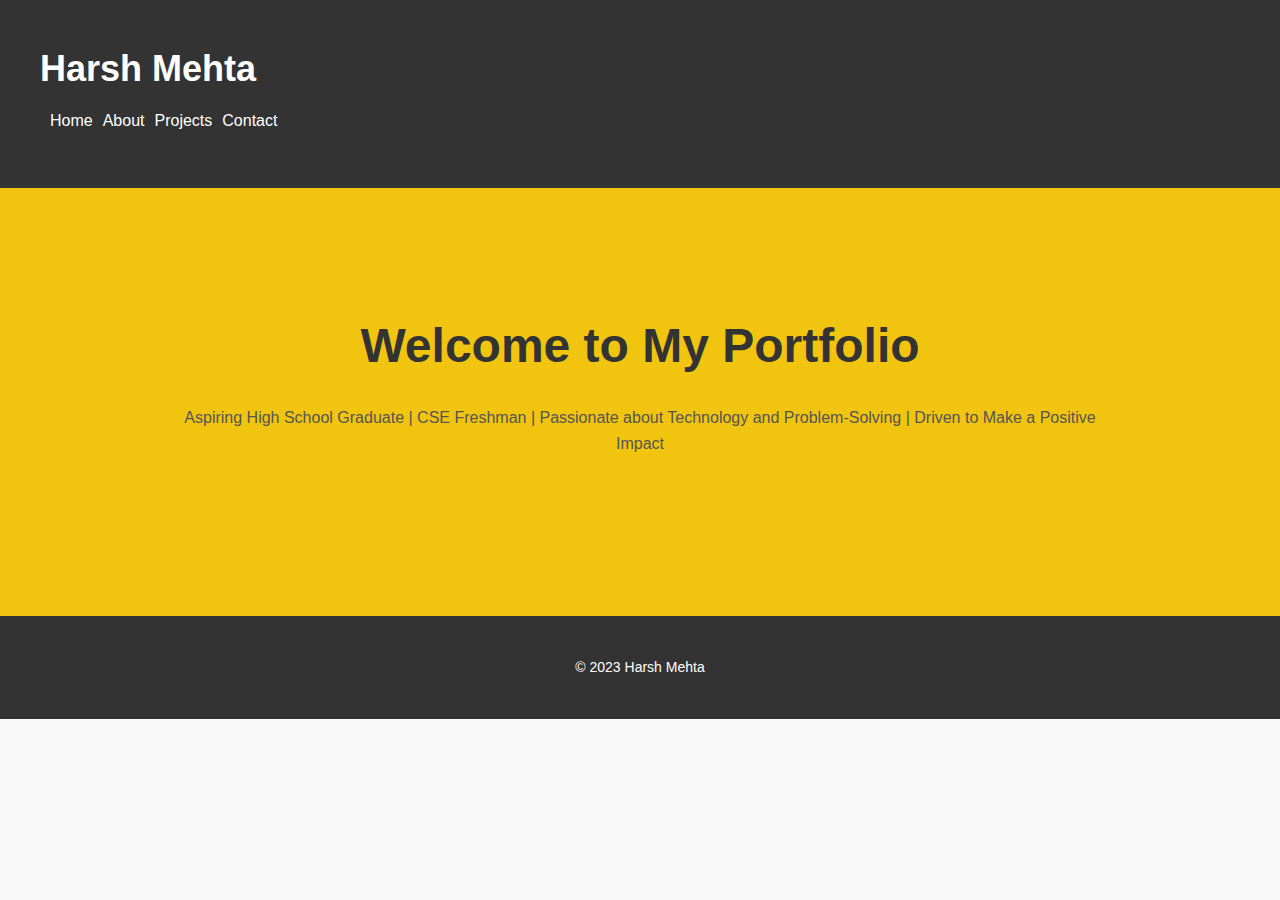
<file: index.html>
<!DOCTYPE html>
<html lang="en">

<head>
    <meta charset="UTF-8">
    <meta name="viewport" content="width=device-width, initial-scale=1.0">
    <title>Harsh Mehta - Portfolio</title>
    <link rel="stylesheet" href="styles.css">
</head>

<body>
    <header>
        <nav>
            <div class="container">
                <h1>Harsh Mehta</h1>
                <ul>
                    <li><a href="index.html">Home</a></li>
                    <li><a href="about.html">About</a></li>
                    <li><a href="projects.html">Projects</a></li>
                    <li><a href="contact.html">Contact</a></li>
                </ul>
            </div>
        </nav>
    </header>

    <section id="home">
        <div class="container">
            <h2>Welcome to My Portfolio</h2>
            <p>Aspiring High School Graduate | CSE Freshman | Passionate about Technology and Problem-Solving | Driven to Make a Positive Impact</p>
        </div>
    </section>

    <footer>
        <div class="container">
            <p>&copy; 2023 Harsh Mehta</p>
        </div>
    </footer>
</body>

</html>
</file>
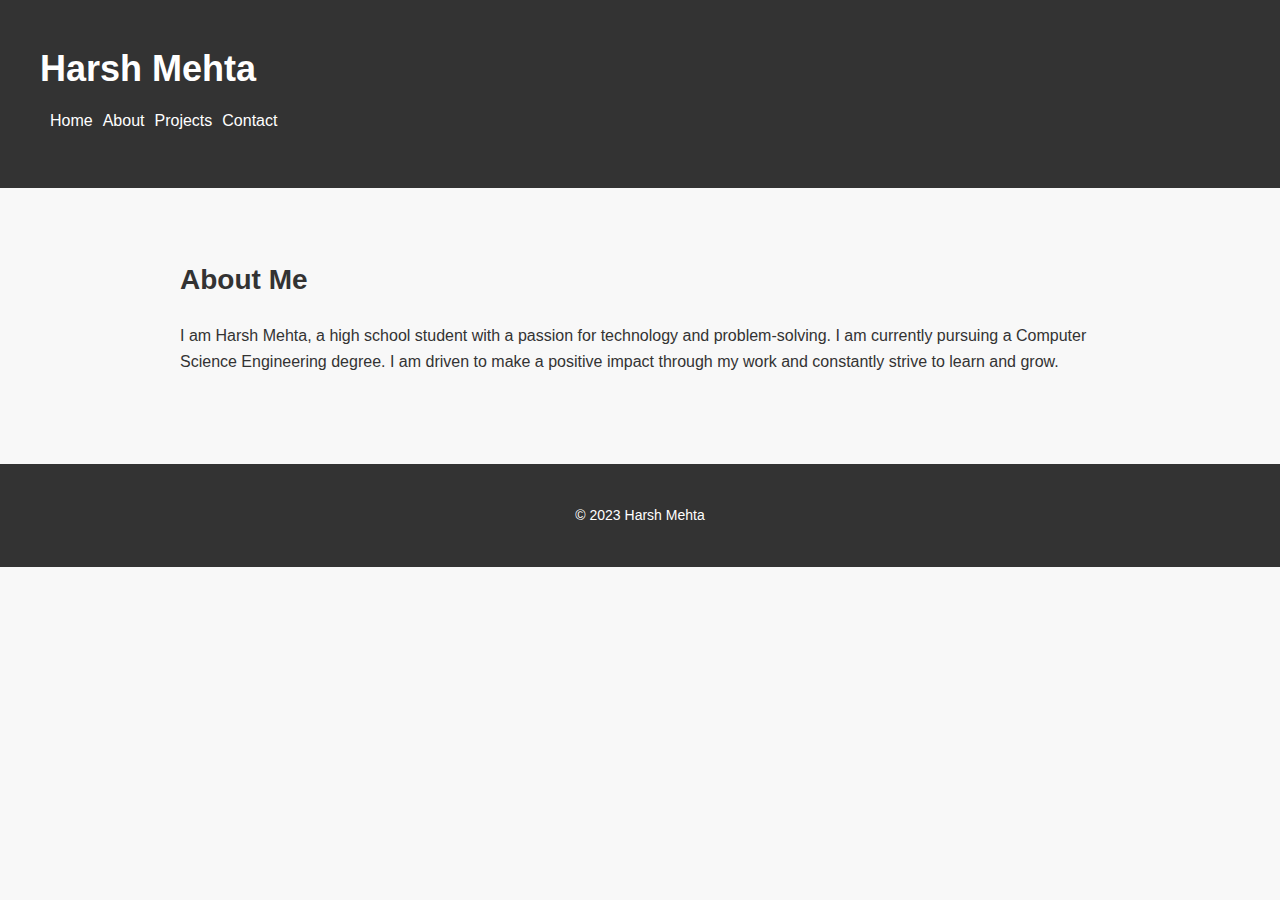
<file: about.html>
<!DOCTYPE html>
<html lang="en">

<head>
    <meta charset="UTF-8">
    <meta name="viewport" content="width=device-width, initial-scale=1.0">
    <title>Harsh Mehta - About</title>
    <link rel="stylesheet" href="styles.css">
</head>

<body>
    <header>
        <nav>
            <div class="container">
                <h1>Harsh Mehta</h1>
                <ul>
                    <li><a href="index.html">Home</a></li>
                    <li><a href="about.html">About</a></li>
                    <li><a href="projects.html">Projects</a></li>
                    <li><a href="contact.html">Contact</a></li>
                </ul>
            </div>
        </nav>
    </header>

    <section id="about">
        <div class="container">
            <h2>About Me</h2>
            <p>I am Harsh Mehta, a high school student with a passion for technology and problem-solving. I am currently pursuing a Computer Science Engineering degree. I am driven to make a positive impact through my work and constantly strive to learn and grow.</p>
        </div>
    </section>

    <footer>
        <div class="container">
            <p>&copy; 2023 Harsh Mehta</p>
        </div>
    </footer>
</body>

</html>
</file>
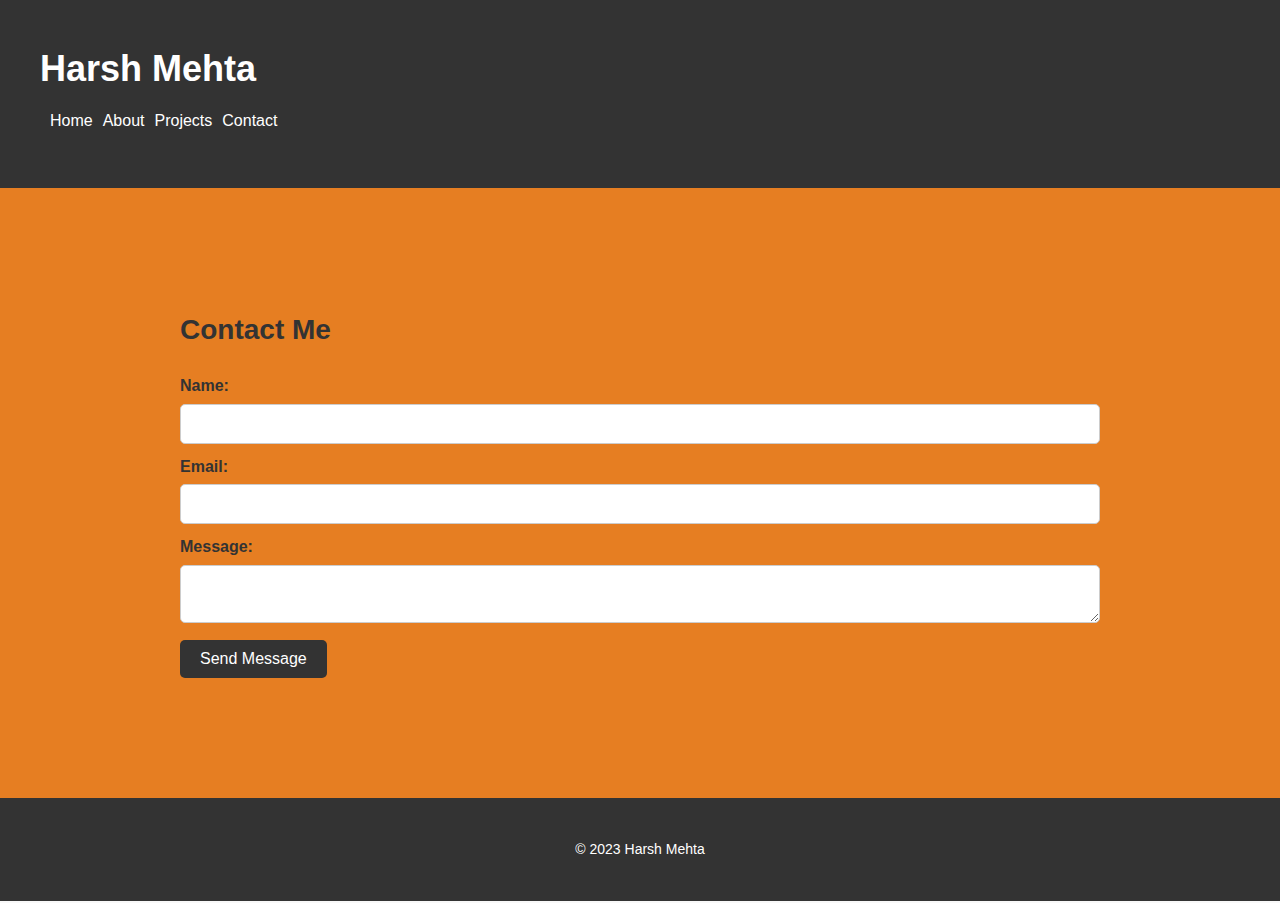
<file: contact.html>
<!DOCTYPE html>
<html lang="en">

<head>
    <meta charset="UTF-8">
    <meta name="viewport" content="width=device-width, initial-scale=1.0">
    <title>Harsh Mehta - Contact</title>
    <link rel="stylesheet" href="styles.css">
</head>

<body>
    <header>
        <nav>
            <div class="container">
                <h1>Harsh Mehta</h1>
                <ul>
                    <li><a href="index.html">Home</a></li>
                    <li><a href="about.html">About</a></li>
                    <li><a href="projects.html">Projects</a></li>
                    <li><a href="contact.html">Contact</a></li>
                </ul>
            </div>
        </nav>
    </header>

    <section id="contact">
        <div class="container">
            <h2>Contact Me</h2>
            <form>
                <label for="name">Name:</label>
                <input type="text" id="name" name="name" required>

                <label for="email">Email:</label>
                <input type="email" id="email" name="email" required>

                <label for="message">Message:</label>
                <textarea id="message" name="message" required></textarea>

                <button type="submit">Send Message</button>
            </form>
        </div>
    </section>

    <footer>
        <div class="container">
            <p>&copy; 2023 Harsh Mehta</p>
        </div>
    </footer>
</body>

</html>
</file>
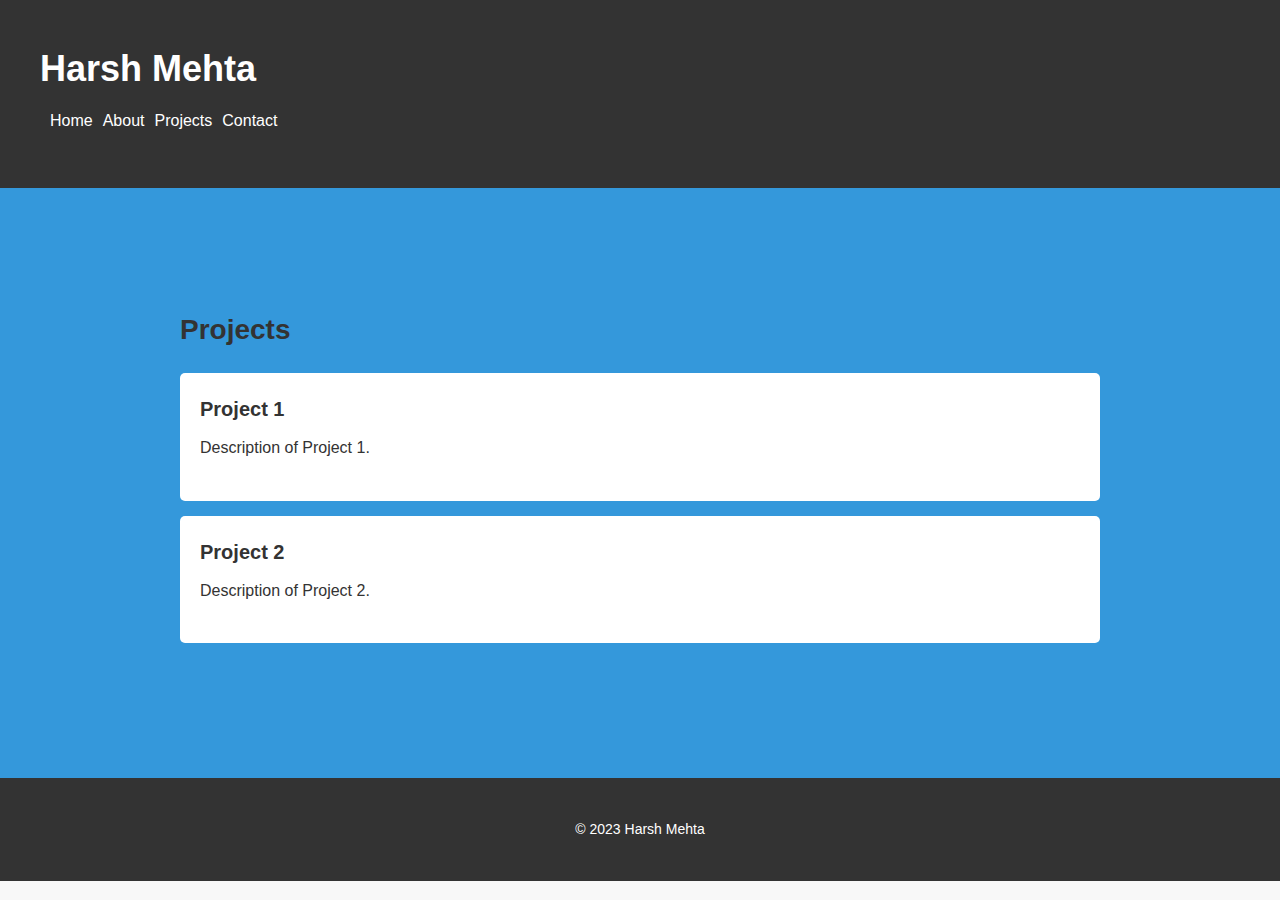
<file: projects.html>
<!DOCTYPE html>
<html lang="en">

<head>
    <meta charset="UTF-8">
    <meta name="viewport" content="width=device-width, initial-scale=1.0">
    <title>Harsh Mehta - Projects</title>
    <link rel="stylesheet" href="styles.css">
</head>

<body>
    <header>
        <nav>
            <div class="container">
                <h1>Harsh Mehta</h1>
                <ul>
                    <li><a href="index.html">Home</a></li>
                    <li><a href="about.html">About</a></li>
                    <li><a href="projects.html">Projects</a></li>
                    <li><a href="contact.html">Contact</a></li>
                </ul>
            </div>
        </nav>
    </header>

    <section id="projects">
        <div class="container">
            <h2>Projects</h2>
            <ul>
                <li>
                    <h3>Project 1</h3>
                    <p>Description of Project 1.</p>
                </li>
                <li>
                    <h3>Project 2</h3>
                    <p>Description of Project 2.</p>
                </li>
                <!-- Add more project items as needed -->
            </ul>
        </div>
    </section>

    <footer>
        <div class="container">
            <p>&copy; 2023 Harsh Mehta</p>
        </div>
    </footer>
</body>

</html>
</file>
<file: styles.css>
/* Reset default browser styles */
* {
    margin: 0;
    padding: 0;
    box-sizing: border-box;
  }
  
  body {
    font-family: 'Segoe UI', Tahoma, Geneva, Verdana, sans-serif;
    line-height: 1.6;
    background-color: #f8f8f8;
    color: #333;
  }
  
  .container {
    max-width: 960px;
    margin: 0 auto;
    padding: 20px;
  }
  
  header {
    background-color: #333;
    color: #fff;
    padding: 20px;
    display: flex;
    justify-content: space-between;
    align-items: center;
  }
  
  header h1 {
    font-size: 36px;
    margin-bottom: 10px;
  }
  
  nav ul {
    list-style: none;
    display: flex;
  }
  
  nav ul li {
    margin-left: 10px;
  }
  
  nav ul li a {
    color: #fff;
    text-decoration: none;
    font-size: 16px;
    transition: color 0.3s ease;
  }
  
  nav ul li a:hover {
    color: #f1f1f1;
  }
  
  section {
    padding: 50px 0;
  }
  
  h2 {
    font-size: 28px;
    margin-bottom: 20px;
  }
  
  p {
    font-size: 16px;
    line-height: 1.6;
    margin-bottom: 20px;
  }
  
  ul {
    list-style: none;
  }
  
  ul li {
    margin-bottom: 15px;
  }
  
  h3 {
    font-size: 20px;
    margin-bottom: 10px;
  }
  
  form label {
    display: block;
    font-weight: bold;
    margin-bottom: 5px;
  }
  
  form input[type="text"],
  form input[type="email"],
  form textarea {
    width: 100%;
    padding: 10px;
    font-size: 16px;
    margin-bottom: 10px;
    border: 1px solid #ccc;
    border-radius: 5px;
  }
  
  form button {
    background-color: #333;
    color: #fff;
    padding: 10px 20px;
    border: none;
    border-radius: 5px;
    cursor: pointer;
    font-size: 16px;
    transition: background-color 0.3s ease;
  }
  
  form button:hover {
    background-color: #555;
  }
  
  footer {
    background-color: #333;
    color: #fff;
    padding: 20px;
    text-align: center;
  }
  
  footer p {
    font-size: 14px;
    margin-bottom: 0;
  }
  
  /* Additional Interactive Styles */
  
  /* Home Section */
  #home {
    background-color: #f1c40f;
    text-align: center;
    padding: 100px 0;
  }
  
  #home h2 {
    font-size: 48px;
    color: #333;
    margin-bottom: 20px;
  }
  
  #home p {
    color: #555;
    margin-bottom: 40px;
  }
  
  /* Project Section */
  #projects {
    background-color: #3498db;
    padding: 100px 0;
  }
  
  #projects ul li {
    background-color: #fff;
    padding: 20px;
    border-radius: 5px;
  }
  
  /* Contact Section */
  #contact {
    background-color: #e67e22;
    padding: 100px 0;
  }
  
  form input[type="text"],
  form input[type="email"],
  form textarea {
    background-color: #fff;
    color: #333;
  }
  
  form button {
    background-color: #333;
    color: #fff;
    padding: 10px 20px;
    border: none;
    border-radius: 5px;
    cursor: pointer;
    font-size: 16px;
    transition: background-color 0.3s ease;
  }
  
  form button:hover {
    background-color: #555;
  }
</file>
